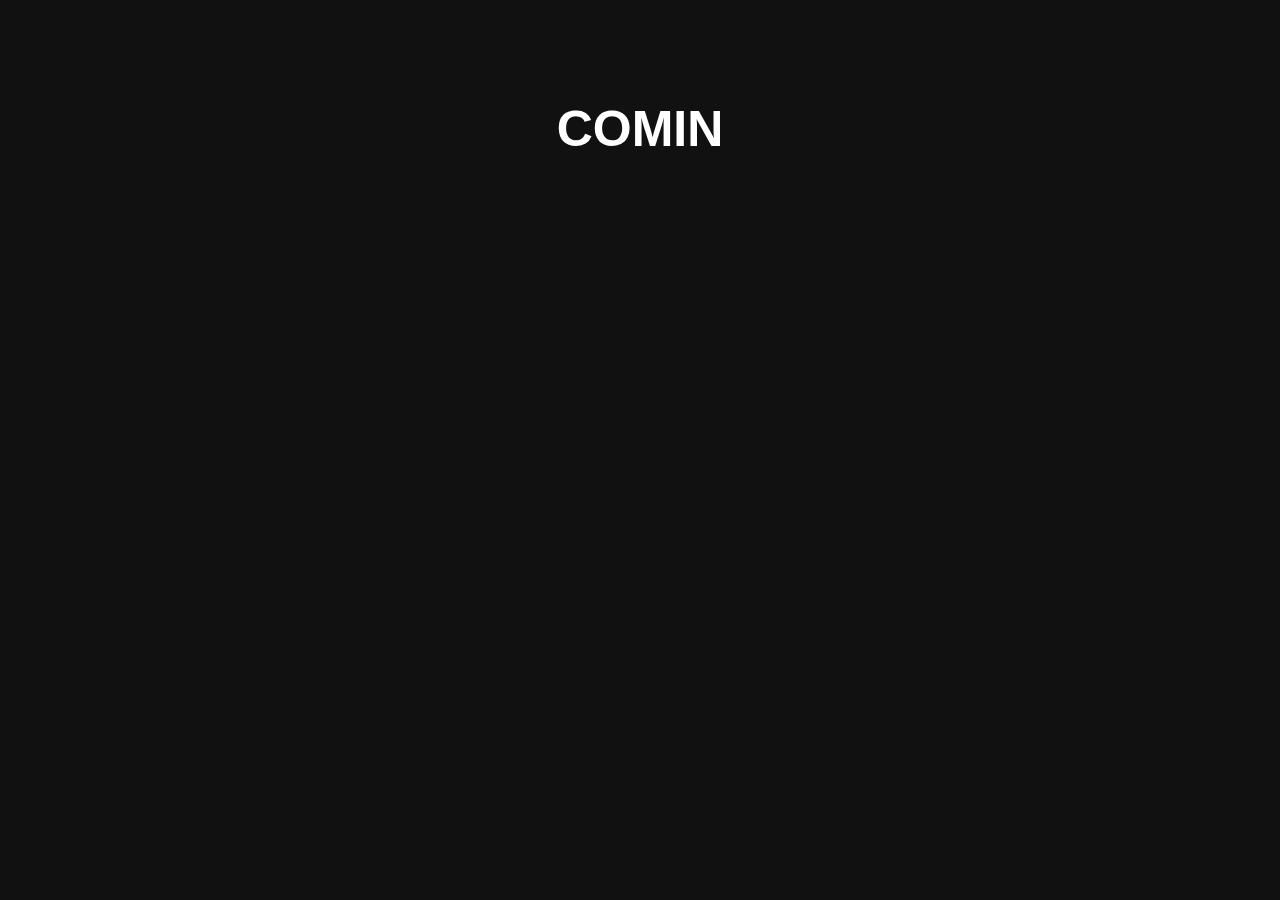
<file: comingsoon.html>
<!DOCTYPE html>
<html lang="en">
<head>
    <meta charset="UTF-8">
    <meta http-equiv="X-UA-Compatible" content="IE=edge">
    <meta name="viewport" content="width=device-width, initial-scale=1.0">
    <title>Modverse Coming Soon</title>

    <link rel="stylesheet" href="styles.css">
    <script src="typewriter.js"></script>
</head>
<body onload="typeWriter()">
    <h1 id="cs" class="cs"></h1>
    <h1 id="cst" class="title"></h1>
</body>
</html>
</file>
<file: styles.css>
* {
    box-sizing: border-box;
    margin: 0;
    padding: 0;
}

*, *::before, *::after {
    font-family: 'Open Sans', sans-serif;
}

body {
    background: #111;
    color: white;
    text-align: center;
}

section {
    position: relative;
    display: flex;
    flex-direction: column;
    min-height: 400px;
    padding: 100px 20vw;
}

.gray {
    background: #111;
}

.lgray {
    background: #333;
    margin-top: 100px;
}

.skewu {
    transform: skewY(-5deg);
}

.skewd {
    transform: skewY(5deg);
    transform-origin: 100% 0;
}

li, a, button {
    color: #edf0f1;
    text-decoration: none;
}

.cta {
    color: #edf0f1;
    text-decoration: none;
}

button {
    background: #111;
}

header {
    display: flex;
    justify-content: space-between;
    align-items: center;
    padding: 30px 10%;
    background: #333;
}

.logo {
    cursor: pointer;
}

.navlinks li {
    display: inline-block;
    padding: 0 20px;
}

.navlinks li a {
    transition: all 0.3s ease 0s;
}

.navlinks li a:hover {
    color: #0088a9;
}

button {
    padding: 9px 25px;
    background-color: hsl(200, 50%, 50%);
    border: none;
    border-radius: 50px;
    cursor: pointer;
    transition: all 0.3s ease 0s;
}

button:hover {
    background-color: rgb(64, 149, 191, .75);
}

.searchbar {
    overflow: hidden;
    background-color: #333;
    margin-bottom: 10px;
}

.searchbar input[type=text] {
    float: left;
    padding: 6px;
    border: none;
    margin-top: 8px;
    margin-bottom: 8px;
    margin-left: 16px;
    font-size: 17px;
    border-radius: 30px 0 0 30px;
}

.searchbar button {
    float: left;
    width: fit-content;
    padding: 6px;
    margin-top: 8px;
    margin-bottom: 8px;
    background: #0b7dda;
    color: white;
    font-size: 17px;
    cursor: pointer;
    border-radius: 0 50px 50px 0;
}

.searchbar button:hover {
    background: #0b7dda;
}

.cs {
    margin-top: 100px;
    font-size: 50px;
}

.title {
    margin: 0;
    position: absolute;
    top: 40%;
    left: 50%;
    transform: translate(-50%, -50%);
    font-size: 75px;
}
</file>
